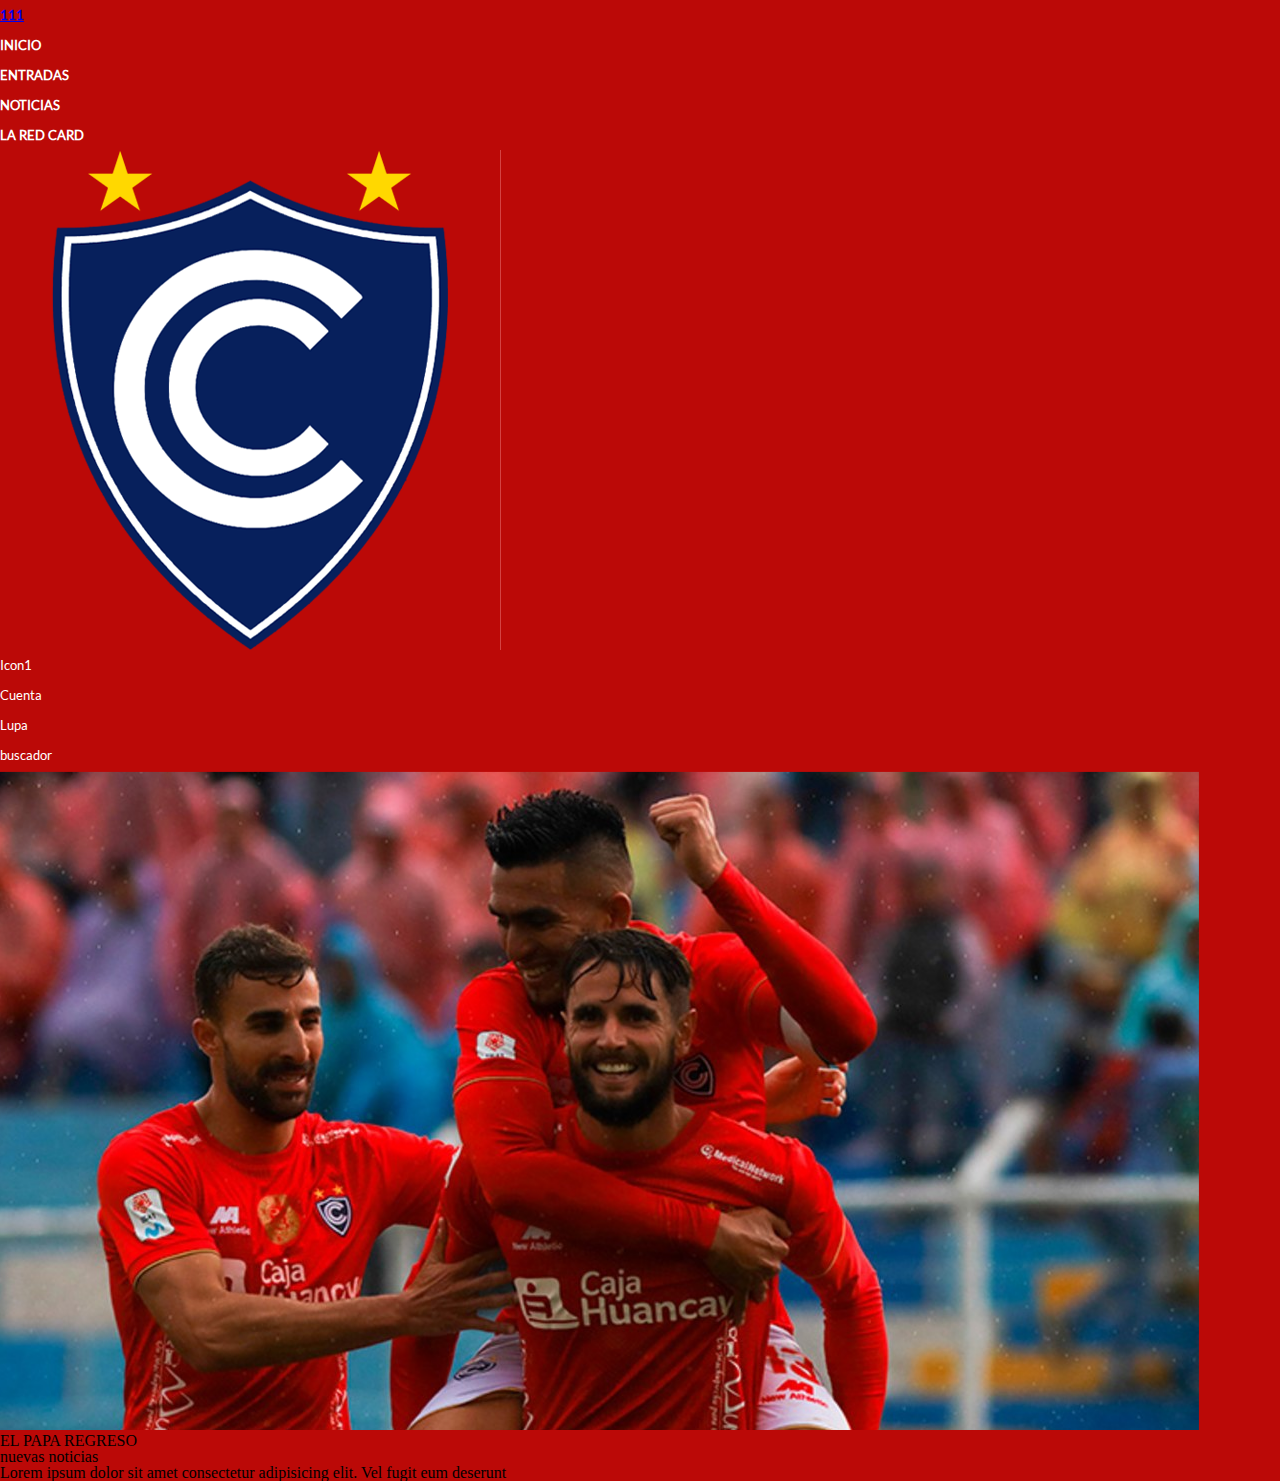
<file: index-old.html>
<!doctype html>
<html lang="en">

<head>
  <!-- Required meta tags -->
  <meta charset="utf-8">
  <meta name="viewport" content="width=device-width, initial-scale=1, shrink-to-fit=no">

  <!-- Bootstrap CSS -->
  <link rel="stylesheet" href="./css/style.css">
  <link rel="stylesheet" href="./css/reset.css">
  <title>Hello, world!</title>
</head>

<body>

  <header class="wrapper-header">
    <div class="nav-bar-container">
      <nav class="nav-menu">
        <ul class="list-nav f-menu-item">
          <li><a href="#">111</a></li>
          <li>Inicio</li>
          <li>Entradas</li>
          <li>Noticias</li>
          <li>La Red Card</li>
        </ul>
      </nav>
      <div class="logo-menu">
        <img class="logo" src="./img/Cienciano.png" alt="">
      </div>
      <nav class="social-menu">
        <ul class="list-social f-menu-social">
          <li>Icon1</li>
          <li>Cuenta</li>
          <li>Lupa</li>
          <li>buscador</li>
        </ul>
      </nav>
    </div>
  </header>

  <main class="">
    <div class="">
      <section class="cover-slider">
        <img class="bg-photo" src="./img/cover-bg.svg" alt="">
        <div class="red-shadow"></div>

        <div class="info-slider">
          <h1>EL PAPA REGRESO</h1>
          <h2>nuevas noticias</h2>
          <p>Lorem ipsum dolor sit amet consectetur adipisicing elit. Vel fugit eum deserunt</p>
          <a href="#"></a>
        </div>
      
      </section>
    </div>
  </main>
</body>

</html>
</file>
<file: css/style.css>
@font-face {
  font-family: "Cocogoose";
  font-style: normal;
  font-weight: 500;
  src: url("../fonts/Cocogoose.eot?") format("eot"), url("../fonts/Cocogoose.woff") format("woff"), url("../fonts/Cocogoose.ttf") format("truetype"), url("../fonts/Cocogoose.svg#Cocogoose") format("svg"); }
@font-face {
  font-family: "Lato";
  font-style: normal;
  font-weight: 500;
  src: url("../fonts/lato-v16-latin-regular.eot?") format("eot"), url("../fonts/lato-v16-latin-regular.woff") format("woff"), url("../fonts/lato-v16-latin-regular.ttf") format("truetype"), url("../fonts/lato-v16-latin-regular.svg#Lato") format("svg"); }
.f-menu-item {
  font-family: "lato", sans-serif;
  font-weight: 700;
  font-size: 1vw;
  line-height: 30px;
  color: #fff;
  text-transform: uppercase; }

.f-menu-item-follow {
  font-family: "lato", sans-serif;
  font-weight: 700;
  font-size: 0.8vw;
  line-height: 30px;
  color: #d3d3d3;
  text-transform: uppercase; }

.f-menu-item-fan {
  font-family: "lato", sans-serif;
  font-weight: 700;
  font-size: 0.9vw;
  line-height: 30px;
  color: #d3d3d3;
  text-transform: capitalize; }

.f-menu-social {
  font-family: "lato", sans-serif;
  font-weight: 400;
  font-size: 1vw;
  line-height: 30px;
  color: #fff; }

.f-cove-title {
  font-family: "Cocogoose", sans-serif;
  font-weight: 700;
  font-size: 2.5vw;
  line-height: 30px;
  color: #fff; }

.f-cover-accordion {
  font-family: 'Lato';
  -webkit-font-smoothing: antialiased;
  -moz-font-smoothing: antialiased;
  -moz-osx-font-smoothing: grayscale;
  text-rendering: optimizelegibility; }

.f-sponsors {
  font-family: "lato", sans-serif;
  font-weight: 700;
  font-size: 0.9vw;
  line-height: 30px;
  color: #fff;
  text-transform: uppercase; }

.f-sponsors-time-icon {
  font-family: "lato", sans-serif;
  font-weight: 700;
  font-size: 0.7vw;
  line-height: 30px;
  color: #ffca4c;
  text-transform: uppercase; }

.f-sponsors-time-icon-low {
  font-family: "lato", sans-serif;
  font-weight: 700;
  font-size: 0.7vw;
  line-height: 30px;
  color: #fff;
  text-transform: lowercase; }

.f-title-calendar {
  font-family: "Cocogoose", sans-serif;
  font-weight: 900;
  font-size: 1.8vw;
  line-height: 30px;
  text-transform: capitalize; }

.f-title-calendar-span {
  font-family: "lato", sans-serif;
  font-weight: lighter;
  font-size: 2vw;
  line-height: 30px;
  text-transform: capitalize;
  color: #980200; }

.f-time-title-calendar {
  font-family: "Cocogoose", sans-serif;
  font-weight: 100;
  font-size: 3vw;
  line-height: 40px;
  text-transform: capitalize; }

.f-time-title-calendar-dots {
  font-family: "lato", sans-serif;
  font-weight: lighter;
  font-size: 1.8vw;
  line-height: 30px;
  text-transform: capitalize;
  color: #980200; }

.f-next-game {
  font-family: "lato", sans-serif;
  font-weight: 700;
  font-size: 0.9vw;
  line-height: 30px;
  color: #000;
  text-transform: uppercase;
  font-style: italic; }

.f-day-hour-minut {
  font-family: "lato", sans-serif;
  font-weight: 700;
  font-size: 0.7vw;
  line-height: 20px;
  color: #980200;
  text-transform: uppercase; }

.f-title-show-all-results {
  font-family: "Cocogoose", sans-serif;
  font-weight: 100;
  font-size: 2vw;
  color: #fff; }

.f-title-show-all-results-thik {
  font-family: "lato", sans-serif;
  font-weight: 100;
  font-size: 2.5vw;
  color: #fff; }

.f-cove-title-day {
  font-family: "lato", sans-serif;
  font-weight: 900;
  font-size: 2.6vw;
  line-height: 30px;
  color: #fff;
  letter-spacing: 2px; }

.f-cove-title-dayofweek {
  font-family: "Cocogoose", sans-serif;
  font-weight: 900;
  font-size: 1.1vw;
  color: #fff;
  letter-spacing: 1px;
  text-transform: uppercase; }

.f-cove-title-day-monthgame {
  font-family: "lato", sans-serif;
  font-weight: 300;
  font-size: 1.2vw;
  color: #fff;
  letter-spacing: 1px;
  text-transform: uppercase; }

.f-duration-game {
  font-family: "lato", sans-serif;
  font-weight: 300;
  font-size: 0.9vw;
  color: #212121;
  letter-spacing: 1px;
  text-transform: uppercase; }

.f-link-score-game {
  font-family: "lato", sans-serif;
  font-weight: 900;
  font-size: 2.2vw;
  line-height: 30px;
  color: #fff;
  letter-spacing: 2px; }

.f-clubes-score-title {
  font-family: "lato", sans-serif;
  font-weight: 700;
  font-size: 1.5vw;
  line-height: 30px;
  color: #000;
  text-transform: initial; }

.f-button-past-game {
  font-family: "lato", sans-serif;
  font-weight: 300;
  font-size: 0.7vw;
  color: #fff;
  letter-spacing: 1px;
  text-transform: uppercase; }

.f-lg {
  font-family: "Cocogoose", sans-serif;
  font-weight: 500;
  font-size: 0.9vw;
  color: #fff;
  text-transform: uppercase;
  /*line-height: 30px;*/ }

.wrapper-top-bar {
  display: flex;
  flex-flow: row;
  min-height: 15vh; }

.line-gradient {
  background: linear-gradient(84deg, #a92726 0%, #900200 29%, #880100 44%, #a21423 58%, #29156e 100%);
  min-width: 100%;
  min-height: 8px; }

.logo {
  display: flex;
  flex-flow: row;
  align-items: center;
  justify-content: center;
  border-right: 1px solid #d44343; }

.logo img {
  width: 25vw;
  padding: 2vh 2vw; }

.left-bar {
  width: 100%;
  min-height: 5vh;
  display: flex;
  flex-flow: column; }

.nav-top-bar {
  width: 100%;
  background-color: #bb0907;
  display: flex;
  flex-flow: row;
  align-items: center;
  justify-content: center;
  min-height: 10vh;
  border-top: 1px solid #d44343; }

.nav-list {
  width: 100%;
  display: flex;
  flex-flow: row;
  align-items: center;
  line-height: 72px;
  flex-wrap: wrap; }

.nav-list li {
  padding: 0 30px;
  border-right: 1px solid #d44343; }

.login {
  padding: 1vh 0 1vh 3vh;
  display: flex;
  flex-flow: row;
  align-items: center;
  justify-content: flex-end;
  width: 66%; }

.nav-list-fan {
  display: flex;
  flex-flow: row; }

.nav-list-fan li {
  padding: 0 15px 0 15px; }

.social-top-bar {
  width: 100%;
  display: flex;
  flex-flow: row;
  background-color: #980200; }

.social-top-bar svg {
  width: 20px;
  margin-left: 15px;
  fill: #fff; }

.follow-team {
  display: flex;
  flex-flow: row;
  padding: 1vh 0 1vh 2vh;
  width: 34%; }

.accordion-cover ul {
  display: flex;
  min-height: 80vh;
  max-height: 80vh;
  margin: 0;
  padding: 0;
  overflow: hidden;
  list-style-type: none; }

.accordion-cover li {
  flex: 1;
  /*display: flex;
  align-items: stretch;*/
  padding: 20px;
  background: #bb0907;
  padding: 46vh 4vh 0 4vh;
  cursor: pointer;
  transition: all .5s ease;
  position: relative; }
  .accordion-cover li:hover {
    background: #980200; }
  .accordion-cover li.active {
    flex: 5;
    background: #fff;
    cursor: default; }
    .accordion-cover li.active .section-title h2 {
      font-family: "Cocogoose", sans-serif;
      font-weight: 700;
      font-size: 3.2vw;
      line-height: 55px;
      color: #fff; }
    .accordion-cover li.active .section-content {
      flex: 4;
      opacity: 1;
      transform: scaleX(1);
      color: #E74C3C; }
      .accordion-cover li.active .section-content p {
        padding: 2vh 4vw 0 4vw;
        color: #fff;
        line-height: 25px;
        text-align: center; }
  .accordion-cover li.inactive .section-title h2 {
    padding: 6vh 0 0 0;
    margin: 0; }
  .accordion-cover li .section-title {
    flex: 1;
    display: flex;
    align-items: center;
    width: 100%;
    margin: 0;
    padding: 0;
    text-align: center;
    color: white; }
    .accordion-cover li .section-title h2 {
      margin: 0;
      white-space: wrap;
      padding: 0 0 0 0;
      color: #fff;
      line-height: 45px;
      z-index: 999;
      font-family: "Cocogoose", sans-serif;
      font-weight: 500;
      font-size: 1.2vw;
      line-height: 25px;
      color: #fff; }
  .accordion-cover li .section-content {
    flex: 1;
    display: flex;
    flex-flow: column;
    align-items: center;
    margin: 0;
    padding: 0;
    opacity: 0;
    transition: all .25s .1s ease-out;
    position: absolute;
    bottom: 2vh;
    left: 0;
    z-index: 998; }
    .accordion-cover li .section-content p {
      padding: 2vh 4vw 0 4vw;
      color: #fff;
      line-height: 25px;
      text-align: center; }
  .accordion-cover li .gradient-picture {
    position: absolute;
    bottom: 0;
    left: 0;
    background: #171212;
    background: linear-gradient(0deg, #560000 0%, #560000 0%, #560000 10%, #560000 15%, #560000 20%, #560000 25%, #560000 30%, rgba(138, 19, 19, 0) 100%);
    opacity: 0.9;
    display: block;
    min-height: 40vh;
    max-height: 40vh;
    width: 100%;
    z-index: 1; }

#item1 {
  background-image: url(../img/cover-bg.svg);
  background-size: cover;
  position: relative; }

#item2 {
  background-image: url(../img/bg-cover2.jpg);
  background-size: cover;
  position: relative; }

#item3 {
  background-image: url(../img/bg-cover3.jpg);
  background-size: cover;
  position: relative; }

#item4 {
  background-image: url(../img/bg-cover4.jpg);
  background-size: cover; }

.category-time {
  display: flex;
  flex-flow: row;
  align-items: center;
  color: #fff;
  letter-spacing: 1px; }

.category-time h5 h6 {
  padding: 0 15px 0 0;
  margin: 0; }

.iconshape {
  padding: 0 8px 0 8px;
  margin: 0;
  color: #ffca4c; }

.icontime {
  padding: 0 8px 0 8px;
  margin: 0;
  color: #fff; }

.sponsors-club {
  display: flex;
  flex-flow: row;
  justify-content: center;
  align-items: center;
  padding: 6vh 0;
  letter-spacing: 1px; }

.sponsors-club span {
  background-color: #d44343;
  width: 1px;
  min-height: 4vh;
  margin: 0 3vw; }

.logo-sponsor img {
  width: 10vw;
  padding: 0 1vw; }

.section-calendar {
  display: flex;
  flex-flow: column;
  display: flex;
  flex-flow: column;
  align-items: center; }

.wrapper-white-calendar {
  width: 94vw;
  background-color: #fff;
  border-top-left-radius: 25px;
  border-top-right-radius: 25px; }

.wrapper-calendar {
  display: flex;
  flex-flow: row;
  width: 100vw;
  padding-left: 3vw; }

.title-calendar {
  width: 33.33vw;
  display: flex;
  flex-flow: row;
  align-items: flex-start;
  justify-content: flex-start; }

.title-calendar h2 {
  background: #b00906;
  background: linear-gradient(45deg, #ff0400 0%, #8c0200 48%, #000000 100%);
  background-size: cover;
  -webkit-text-fill-color: transparent;
  -webkit-background-clip: text;
  text-align: left;
  padding-top: 3vw; }

.title-calendar span {
  text-align: left;
  padding-top: 3vw;
  padding-left: 0.7vw; }

.countdown {
  width: 33.33vw;
  display: flex;
  flex-flow: row;
  padding-top: 3vw; }

.countdown p {
  padding: 0 15px 0 0; }

.scroll-list-btn {
  width: 33.33vw; }

.time-counter {
  display: flex;
  flex-flow: row; }

.time span {
  background: #b00906;
  background: linear-gradient(45deg, #ff0400 0%, #8c0200 48%, #000000 100%);
  background-size: cover;
  -webkit-text-fill-color: transparent;
  -webkit-background-clip: text; }

.list-results {
  width: 98%;
  padding-top: 15px;
  padding-left: 30px;
  display: flex;
  flex-flow: row; }

.list-all-results {
  position: relative;
  height: 100%;
  margin-right: 10px; }

.list-all-results h2 {
  height: 10%; }

.list-all-results img {
  width: 25vw;
  height: 50vh; }

.time-colon {
  display: flex;
  flex-flow: column;
  align-items: center; }

.time {
  display: flex;
  flex-flow: column;
  align-items: center;
  padding: 0;
  margin: 0;
  text-align: center; }

.time p {
  padding-left: 2px; }

.title-next-game {
  margin-top: 1vh; }

.bg-gradient-calendar {
  position: absolute;
  bottom: 3px;
  left: 0;
  background: #b00906;
  background: linear-gradient(45deg, #ff0400 0%, #8c0200 48%, #000000 100%);
  opacity: 0.9;
  display: block;
  height: 50vh;
  width: 25vw;
  z-index: 1; }

.info-all-results {
  position: absolute;
  left: 0;
  bottom: 0;
  z-index: 3;
  height: 100%;
  width: 100%; }

.info-all-results h2 {
  padding-top: 150px;
  padding-left: 55px; }

.info-all-results h3 {
  padding-top: 25px;
  padding-left: 75px; }

.show-one-result {
  height: 50vh;
  width: 25vw;
  display: flex;
  flex-flow: column;
  align-items: center;
  margin-right: 10px;
  border: 1px solid #efefef; }

.title-date-game {
  display: flex;
  flex-flow: row;
  width: 100%;
  padding: 2vh 0 2vh 1vw;
  background-color: #212121;
  align-items: center;
  justify-content: flex-start; }

.content-game {
  width: 100%;
  display: flex;
  flex-flow: column;
  align-items: center; }

.logo-content-game {
  width: 100%;
  display: flex;
  flex-flow: row;
  align-items: center;
  justify-content: center;
  padding-top: 10px; }

.logo-content-game img {
  width: 6vw; }

.game-duration {
  padding: 15px 0 3px 0; }

.info-team-score {
  display: flex;
  flex-flow: row;
  align-items: center; }

.info-team-score a {
  background-color: #212121;
  display: inline-block;
  text-decoration: none;
  margin: 0 15px;
  padding: 5px 25px 5px 25px;
  border-radius: 15px;
  max-height: 7vh; }

.logo-clubes img {
  width: 4vw; }

.clubes-title-score {
  padding: 5px 0; }

.links-score {
  display: flex;
  flex-flow: row;
  align-items: center;
  padding-top: 25px; }

.btn-video-past-game {
  display: block;
  background-color: #980200;
  padding: 10px 23px;
  border-radius: 5px;
  text-decoration: none; }

.btn-video-resume-game {
  display: block;
  background-color: #3c414c;
  padding: 10px 20px;
  border-radius: 5px;
  margin-left: 5px;
  text-decoration: none; }

/* Frame */
.frame {
  height: 250px;
  line-height: 250px;
  overflow: hidden; }

.frame ul {
  list-style: none;
  margin: 0;
  padding: 0;
  height: 100%;
  font-size: 50px; }

.frame ul li {
  float: left;
  width: 227px;
  height: 100%;
  margin: 0 1px 0 0;
  padding: 0;
  background: #333;
  color: #ddd;
  text-align: center;
  cursor: pointer; }

.frame ul li.active {
  color: #fff;
  background: #a03232; }

/* Scrollbar */
.scrollbar {
  margin: 0 0 1em 0;
  height: 2px;
  background: #ccc;
  line-height: 0; }

.scrollbar .handle {
  width: 100px;
  height: 100%;
  background: #292a33;
  cursor: pointer; }

.scrollbar .handle .mousearea {
  position: absolute;
  top: -9px;
  left: 0;
  width: 100%;
  height: 20px; }

/* Pages */
.pages {
  list-style: none;
  margin: 20px 0;
  padding: 0;
  text-align: center; }

.pages li {
  display: inline-block;
  width: 14px;
  height: 14px;
  margin: 0 4px;
  text-indent: -999px;
  border-radius: 10px;
  cursor: pointer;
  overflow: hidden;
  background: #fff;
  box-shadow: inset 0 0 0 1px rgba(0, 0, 0, 0.2); }

.pages li:hover {
  background: #aaa; }

.pages li.active {
  background: #666; }

/* Controls */
.controls {
  margin: 25px 0;
  text-align: center; }

/* One Item Per Frame example*/
.oneperframe {
  height: 300px;
  line-height: 300px; }

.oneperframe ul li {
  width: 1140px; }

.oneperframe ul li.active {
  background: #333; }

/* Crazy example */
.crazy ul li:nth-child(2n) {
  width: 100px;
  margin: 0 4px 0 20px; }

.crazy ul li:nth-child(3n) {
  width: 300px;
  margin: 0 10px 0 5px; }

.crazy ul li:nth-child(4n) {
  width: 400px;
  margin: 0 30px 0 2px; }

body {
  background-color: #bb0907; }

/*
.nav-menu {
  display: flex;
  flex-flow: row;
  align-items: flex-end;
  justify-content: start;
  padding: 0;
}

.ul-menu {
  display: flex;
  flex-flow: row;
  align-items: center;
  justify-content: space-between;
  padding: 5;
}
*/

/*# sourceMappingURL=style.css.map */
</file>
